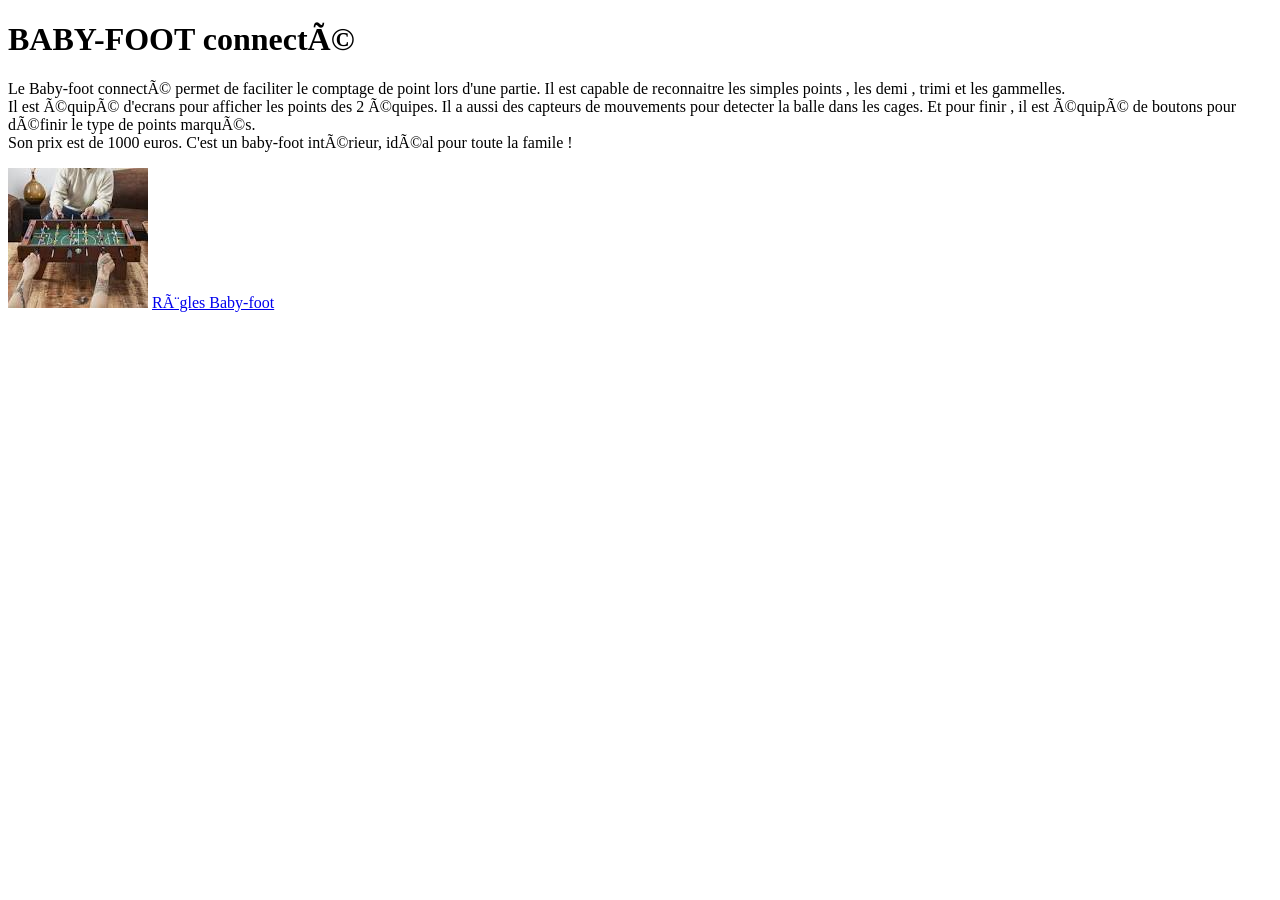
<file: index.html>
<!DOCTYPE HTML>
<html>
<head>
<meta charset = "UTF_8"/>
<title>Projet 36 heures </title>
<link rel = "stylesheet" href ="babyfoot_mise_en_page.css"/>
</head> 
<body>
<h1>BABY-FOOT connecté </h1>
<p> Le Baby-foot connecté permet de faciliter le comptage de point lors d'une partie. Il est capable de reconnaitre les simples points , les demi , trimi et les gammelles.<br>Il est équipé d'ecrans pour afficher les points des 2 équipes. Il a aussi des capteurs de mouvements pour detecter la balle dans les cages. Et pour finir , il est équipé de boutons pour définir le type de points marqués. <br> Son prix est de 1000 euros. C'est un baby-foot intérieur, idéal pour toute la famile !</p>
<img src = "babyfoot-image.jpg">
<a href = "https://ffbabyfoot.fr/jouer-au-babyfoot/regles">Règles Baby-foot </a>
</body>
</html>
</file>
<file: babyfoot_mise_en_page.css>
<!DOCTYPE HTML>
<html>
<head>
<meta charset = "UTF_8"/>
<title>Projet 36 heures </title>
<link rel = "stylesheet" href ="babyfoot_mise_en_page.css"/>
</head> 
<body>
<h1>BABY-FOOT connecté </h1>
<p> Le Baby-foot connecté permet de faciliter le comptage de point lors d'une partie. Il est capable de reconnaitre les simples points , les demi , trimi et les gammelles.<br>Il est équipé d'ecrans pour afficher les points des 2 équipes. Il a aussi des capteurs de mouvements pour detecter la balle dans les cages. Et pour finir , il est équipé de boutons pour définir le type de points marqués. <br> Son prix est de 1000 euros. C'est un baby-foot intérieur, idéal pour toute la famile !</p>
<img src = "babyfoot-image.jpg">
<a href = "https://ffbabyfoot.fr/jouer-au-babyfoot/regles">Règles Baby-foot </a>
</body>
</html>
</file>
